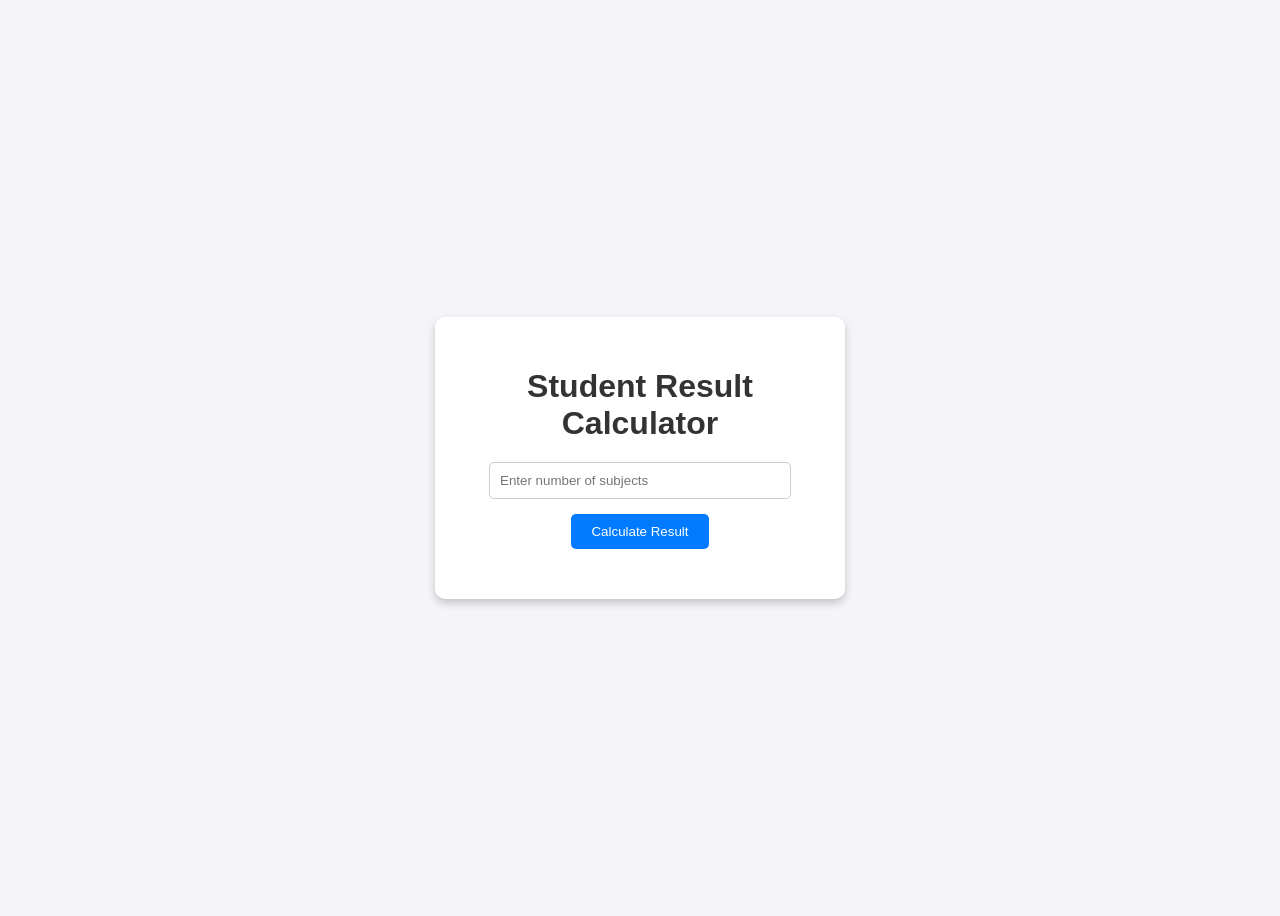
<file: exp1/index.html>
<!DOCTYPE html>
<html lang="en">
<head>
  <meta charset="UTF-8">
  <title>Student Result Calculator</title>
  <link rel="stylesheet" href="style.css">
</head>
<body>
  <div class="container">
    <h1>Student Result Calculator</h1>
    <input type="number" id="subjectCount" placeholder="Enter number of subjects">
    <br>
    <button onclick="calculateResult()">Calculate Result</button>
    <div class="result" id="resultBox"></div>
  </div>

  <script src="node.js"></script>
</body>
</html>
</file>
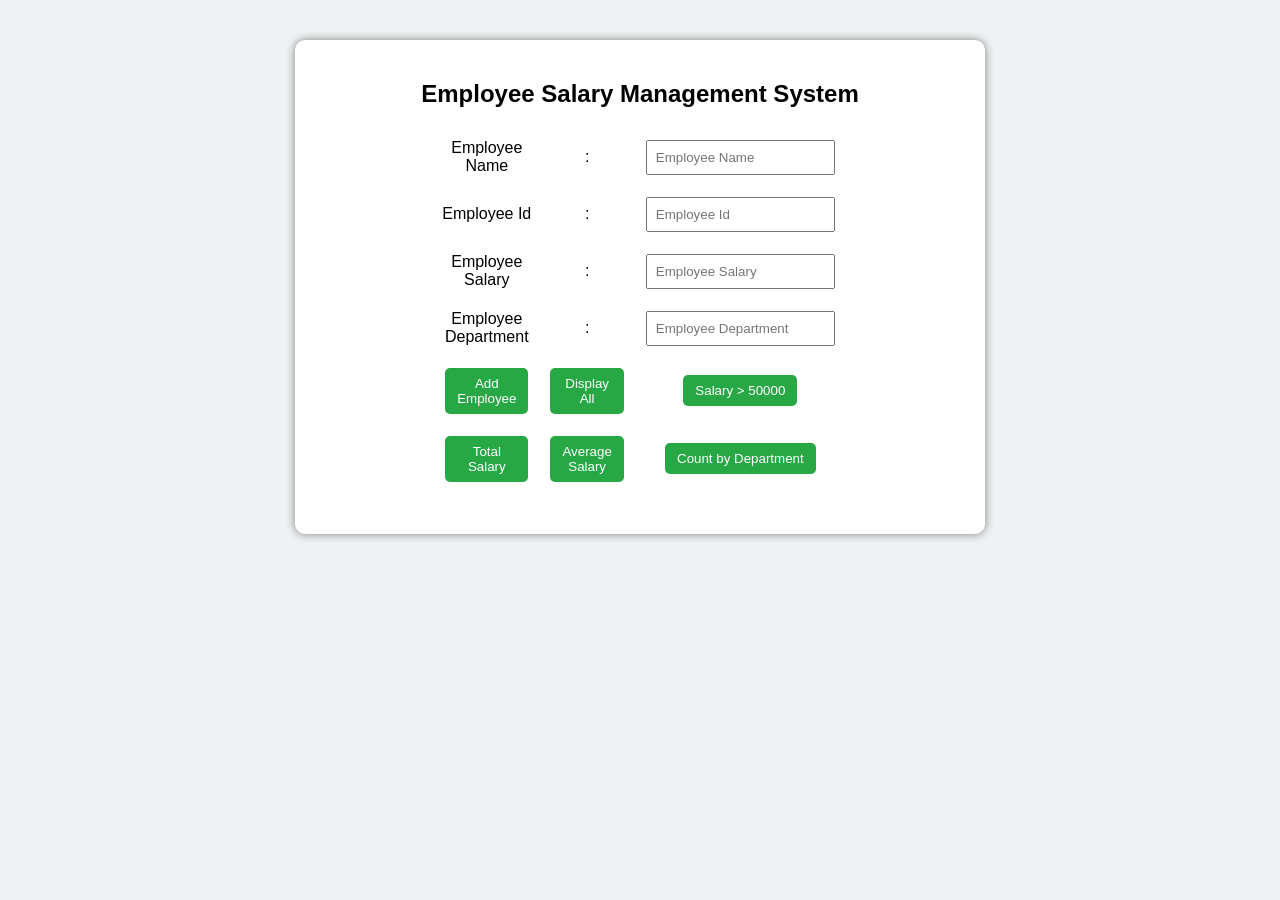
<file: exp2/index.html>
<!DOCTYPE html>
<html lang="en">
<head>
    <meta charset="UTF-8">
    <meta name="viewport" content="width=device-width, initial-scale=1.0">
    <title>Employee Salary Management System</title>
     <link rel="stylesheet" href="style.css">
</head>
<body>
        <div class="container">
            
        <h2>Employee Salary Management System</h2>
        <table width="50%" border="0" align="center" cellpadding="5" cellspacing="2">
            <tr>
                <td><label for="">Employee Name</label></td>
                <td>: </td>
                <td> <input type="text" id="name" placeholder="Employee Name"></td>
            </tr>

             <tr>
                <td><label for="">Employee Id</label></td>
                <td>: </td>
                <td> <input type="text" id="empId" placeholder="Employee Id"></td>
            </tr>

             <tr>
                <td><label for="">Employee Salary</label></td>
                <td>: </td>
                <td> <input type="number" id="salary" placeholder="Employee Salary"></td>
            </tr>

             <tr>
                <td><label for="">Employee Department</label></td>
                <td>: </td>
                <td> <input type="text" id="dept" placeholder="Employee Department"></td>
            </tr>

            <tr>
                <td><button onclick="addEmployee()">Add Employee</button></td>
                <td><button onclick="displayEmployees()">Display All</button></td>
                <td><button onclick="filterSalary()">Salary > 50000</button></td>
            </tr>

            <tr>
                <td><button onclick="totalSalary()">Total Salary</button></td>
                <td><button onclick="averageSalary()">Average Salary</button></td>
                <td><button onclick="countDepartment()">Count by Department</button></td>
            </tr>
        </table>
       
        <div id="output"></div>
    </div>
    <script src="script.js"></script>
    
</body>
</html>
</file>
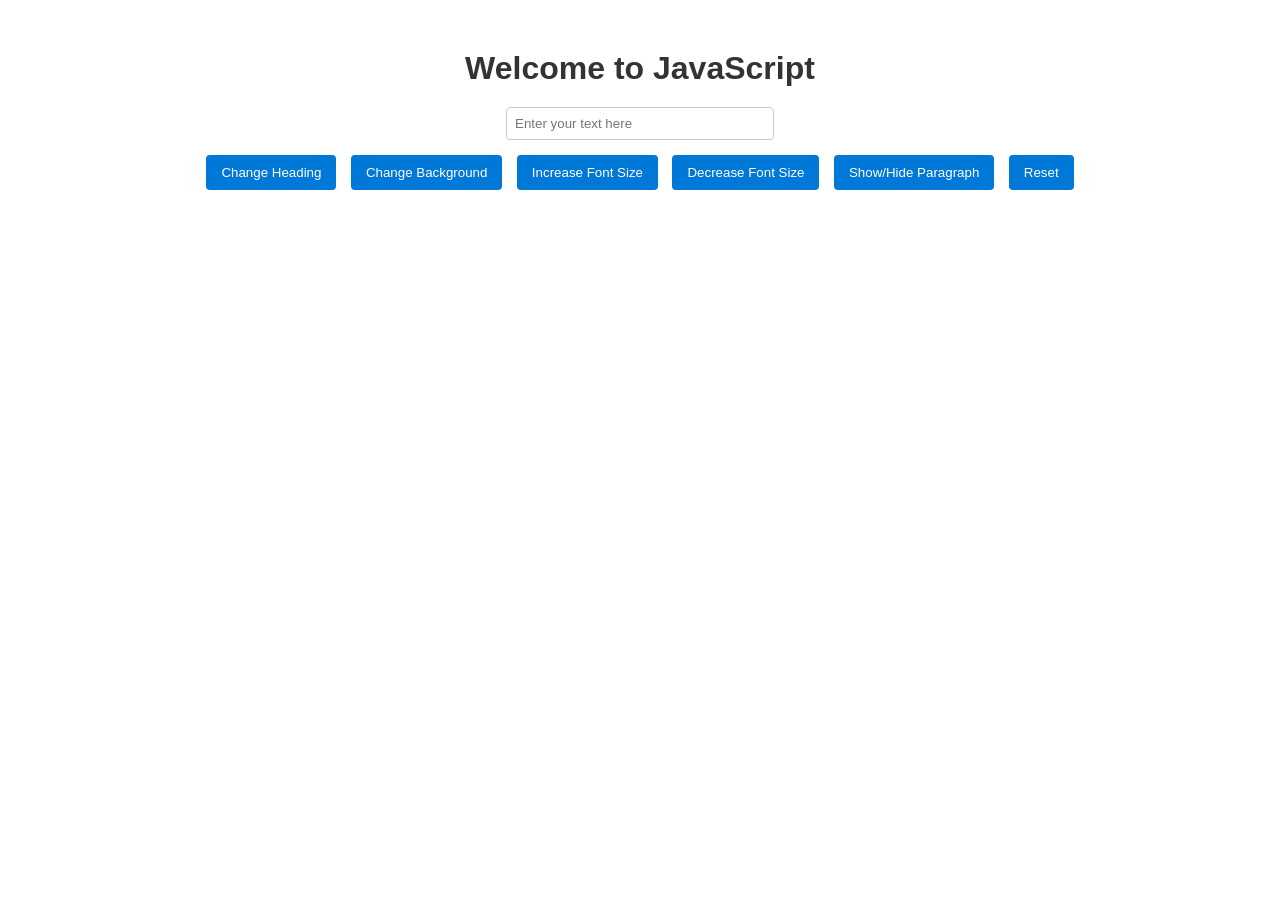
<file: exp3/index.html>
<!DOCTYPE html>
<html lang="en">
<head>
    <meta charset="UTF-8">
    <meta name="viewport" content="width=device-width, initial-scale=1.0">
    <title>Experiment 6</title>
       <link rel="stylesheet" href="style.css">
</head>
<body>
     <div class="container">
    <h1>Welcome to JavaScript</h1>
    <input type="text" id="nameInput" placeholder="Enter your text here">
    <br>
    <button onclick ="ChangeHeading()">Change Heading</button>
    <button onclick="ChangeBackground()">Change Background</button>
    <button onclick="IncreaseFontSize()">Increase Font Size</button>
    <button onclick="DecreaseFontSize()">Decrease Font Size</button>
    <button onclick="ShowHideParagraph()">Show/Hide Paragraph</button>
    <button onclick="Reset()">Reset</button>
  </div>
    <script src="node.jsx"></script>
</body>
</html>
</file>
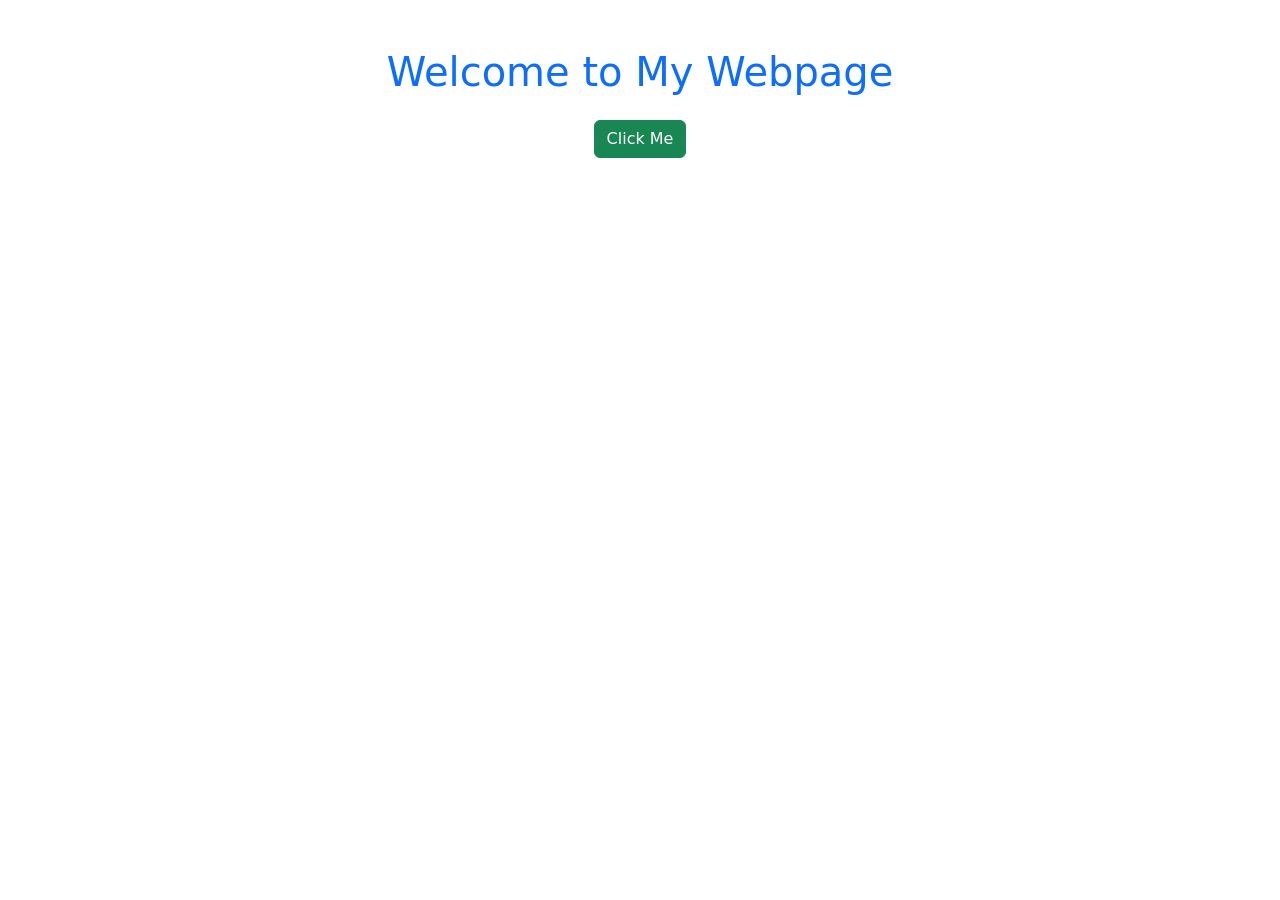
<file: practical sem 2/index.html>
<!DOCTYPE html>
<html>
<head>
    <title>Simple Bootstrap Page</title>

    <!-- Bootstrap CSS -->
    <link href="https://cdn.jsdelivr.net/npm/bootstrap@5.3.0/dist/css/bootstrap.min.css" rel="stylesheet">
</head>
<body class="text-center mt-5">

    <!-- Heading -->
    <h1 class="text-primary">Welcome to My Webpage</h1>

    <!-- Button -->
    <button class="btn btn-success mt-3">Click Me</button>

</body>
</html>
</file>
<file: exp1/style.css>
body {
  font-family: Arial, sans-serif;
  background: #f4f4f9;
  display: flex;
  justify-content: center;
  align-items: center;
  height: 100vh;
}

.container {
  background: #fff;
  padding: 30px;
  border-radius: 10px;
  box-shadow: 0 4px 8px rgba(0,0,0,0.2);
  text-align: center;
  width: 350px;
}

h1 {
  color: #333;
  margin-bottom: 20px;
}

input[type="number"] {
  padding: 10px;
  width: 80%;
  margin-bottom: 15px;
  border: 1px solid #ccc;
  border-radius: 5px;
}

button {
  padding: 10px 20px;
  background: #007bff;
  color: #fff;
  border: none;
  border-radius: 5px;
  cursor: pointer;
}

button:hover {
  background: #0056b3;
}

.result {
  margin-top: 20px;
  font-size: 18px;
  color: #444;
}
</file>
<file: exp2/style.css>
body {
    font-family: Arial;
    background-color: #eef2f3;
    text-align: center;
}
.container {
    width: 650px;
    margin: 40px auto;
    padding: 20px;
    background: white;
    border-radius: 10px;
    box-shadow: 0 0 10px gray;
}
input {
    padding: 8px;
    margin: 5px;
}
button {
    padding: 8px 12px;
    margin: 5px;
    background-color: #28a745;
    color: white;
    border: none;
    border-radius: 5px;
    cursor: pointer;
}
button:hover {
    background-color: #1e7e34;
}
#output {
    margin-top: 20px;
    text-align: left;
}
</file>
<file: exp3/style.css>
/* style.css */
body {
    font-family: Arial, sans-serif;
    background-color: white;
    margin: 0;
    padding: 0;
}

.container {
    text-align: center;
    margin-top: 50px;
}

h1 {
    font-size: 32px;
    color: #333;
    margin-bottom: 20px;
}

input {
    padding: 8px;
    width: 250px;
    margin-bottom: 10px;
    border: 1px solid #ccc;
    border-radius: 4px;
}

button {
    margin: 5px;
    padding: 10px 15px;
    border: none;
    background-color: #0078d7;
    color: white;
    border-radius: 4px;
    cursor: pointer;
    transition: background 0.3s;
}

button:hover {
    background-color: #005a9e;
}

p {
    margin-top: 20px;
    font-size: 18px;
    color: #444;
}
</file>
